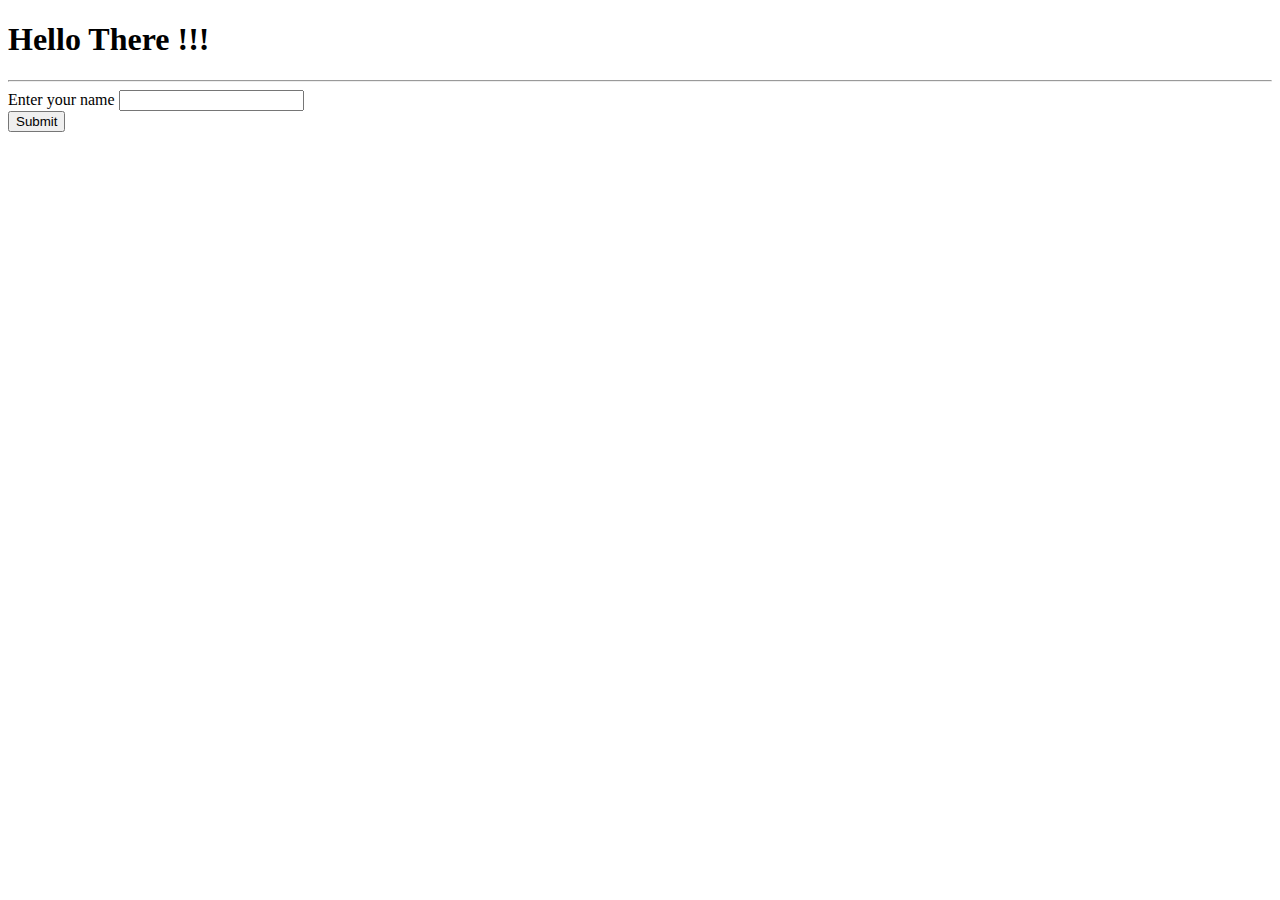
<file: templates/index.html>
<!DOCTYPE html>
<html lang="en">
<head>
    <meta charset="UTF-8">
    <meta http-equiv="X-UA-Compatible" content="IE=edge">
    <meta name="viewport" content="width=device-width, initial-scale=1.0">
    <title>Nepali Paraphraser</title>
</head>
<body>
    <h1>Hello There !!!</h1>
    <hr>
    <form action="user">
        Enter your name <input type="text" name="username"><br>
        <input type="submit" name="" id="">

    </form>
</body>
</html>
</file>
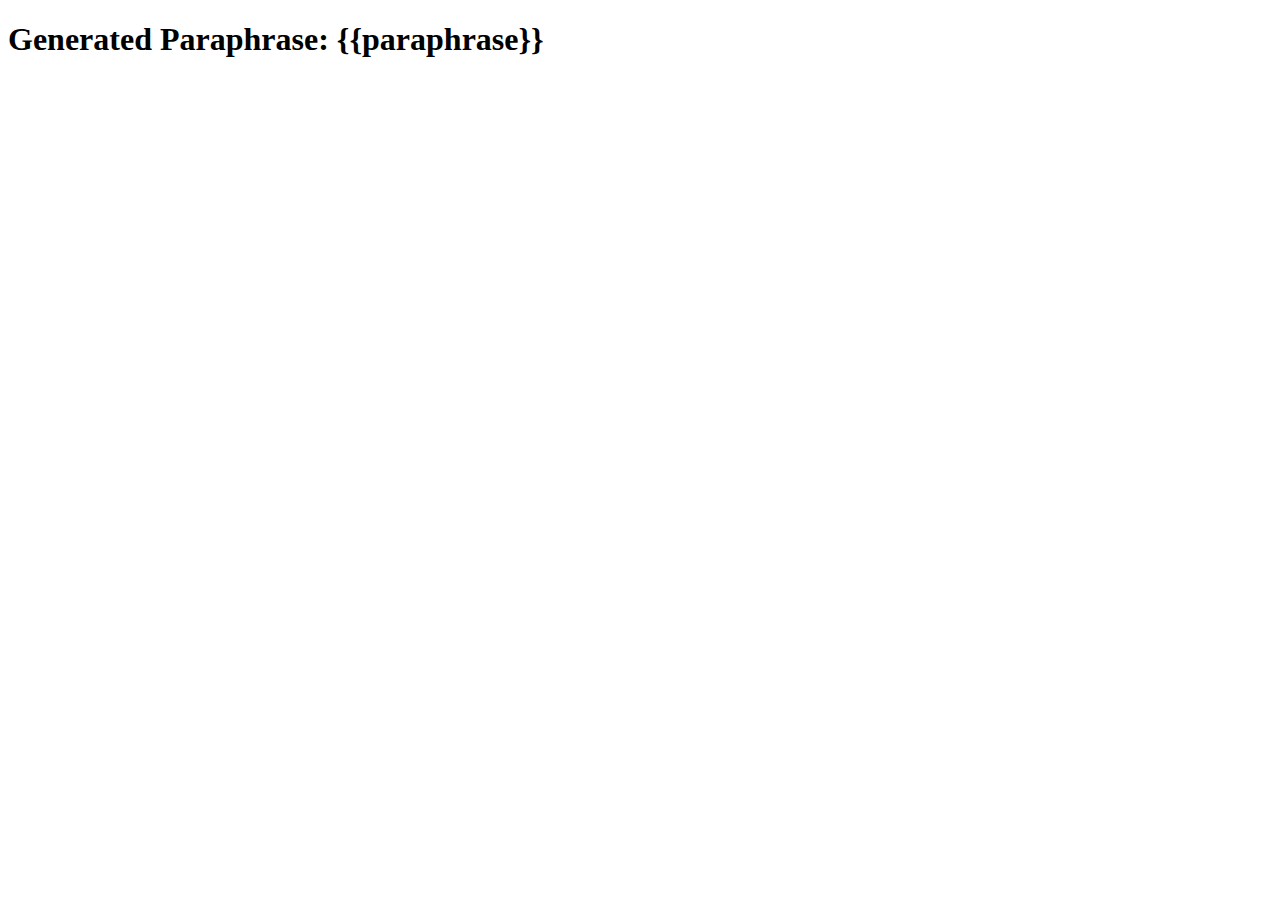
<file: templates/result.html>
<!DOCTYPE html>
<html lang="en">
<head>
    <meta charset="UTF-8">
    <meta http-equiv="X-UA-Compatible" content="IE=edge">
    <meta name="viewport" content="width=device-width, initial-scale=1.0">
    <title>Nepali Paraphrase App</title>
</head>
<body>
    <h1>Generated Paraphrase: {{paraphrase}}</h1>
</body>
</html>
</file>
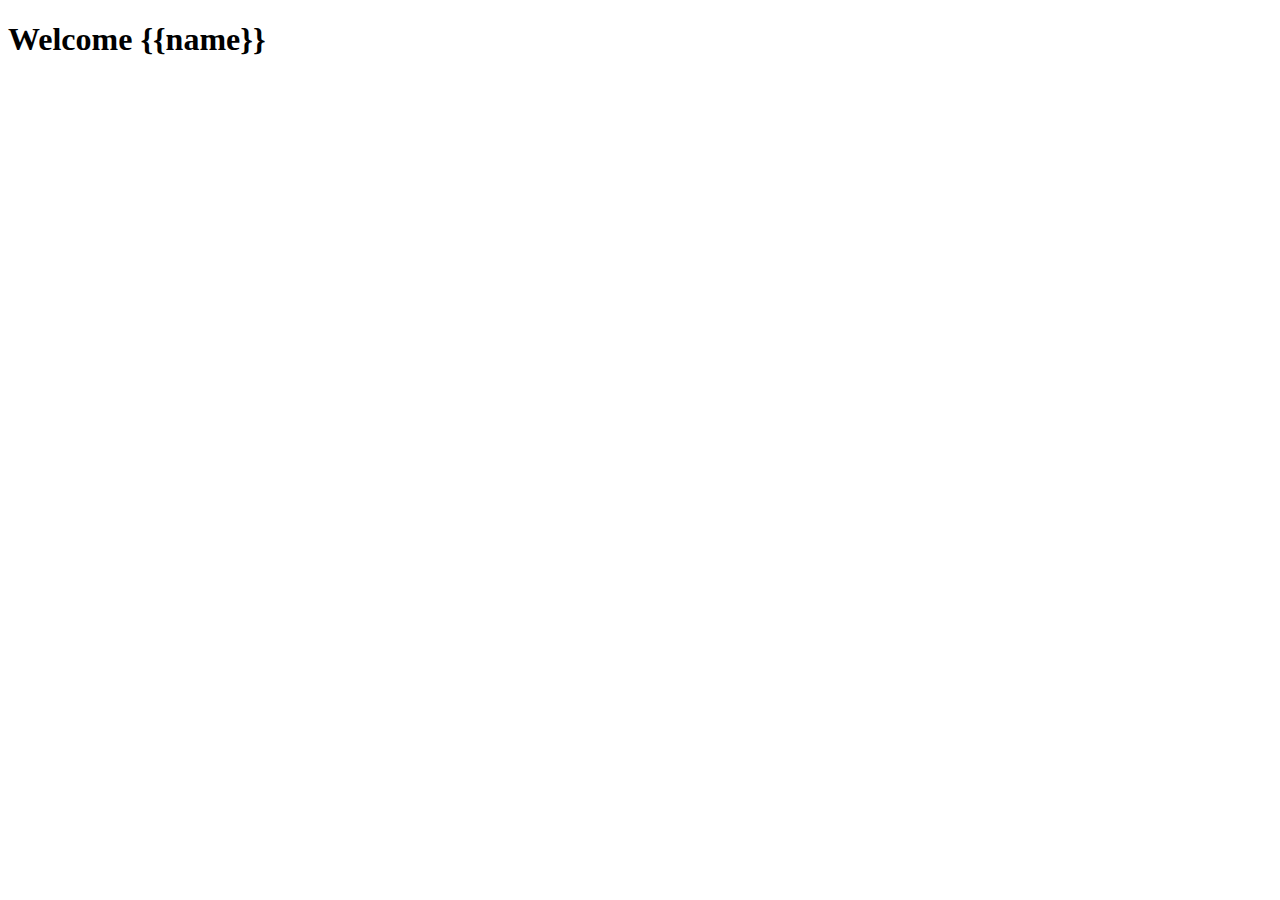
<file: templates/user.html>
<!DOCTYPE html>
<html lang="en">
<head>
    <meta charset="UTF-8">
    <meta http-equiv="X-UA-Compatible" content="IE=edge">
    <meta name="viewport" content="width=device-width, initial-scale=1.0">
    <title>Document</title>
</head>
<body>
    <h1>Welcome {{name}}</h1>
</body>
</html>
</file>
